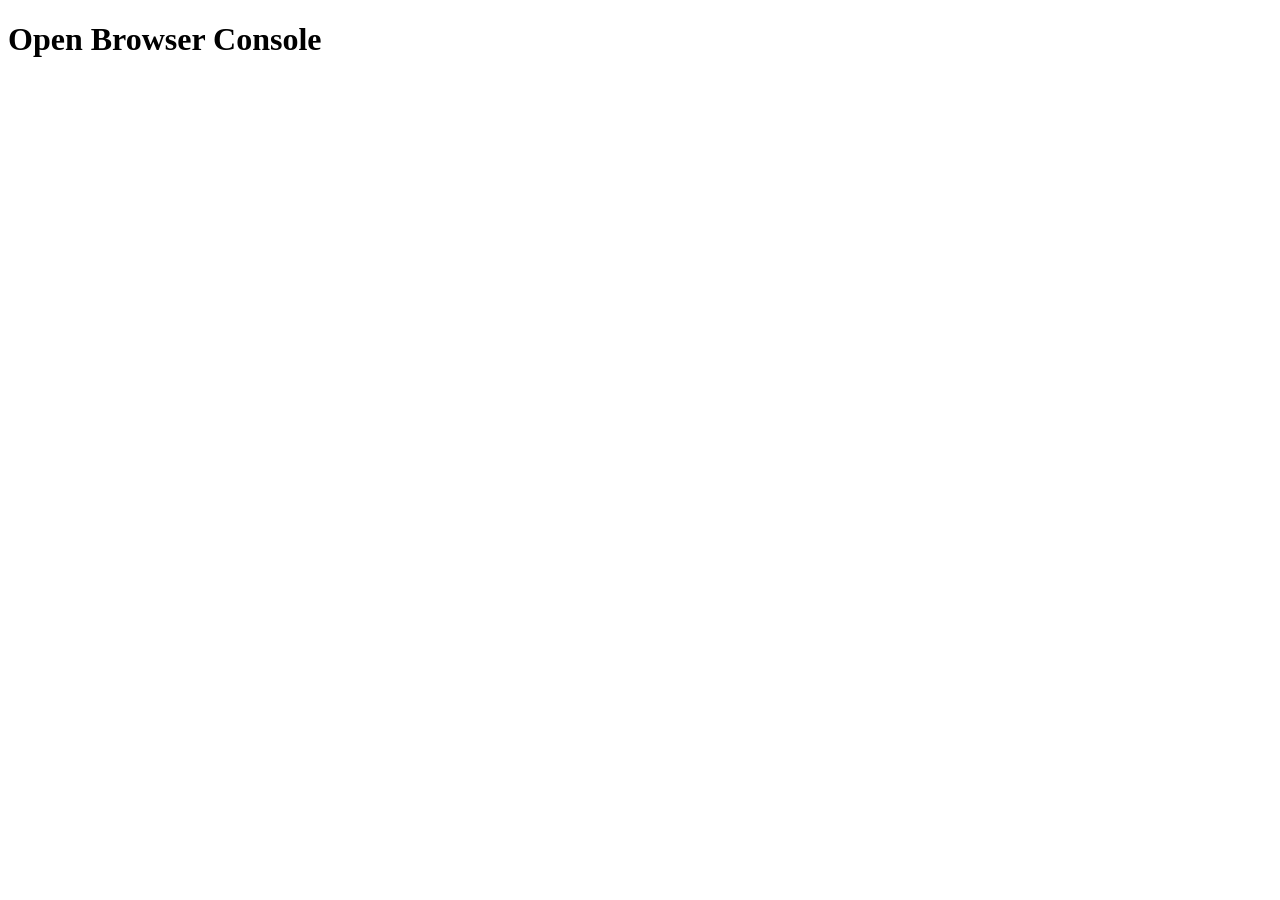
<file: test.html>
<!DOCTYPE html>
<html>
<head>
    <title>Test</title>
</head>
<body>
    <h1>Open Browser Console</h1>
    <script>
        // Clear localStorage to test
        console.log('Current widgets:', localStorage.getItem('widgets-data'));
        // Uncomment to clear: localStorage.removeItem('widgets-data');
    </script>
</body>
</html>
</file>
